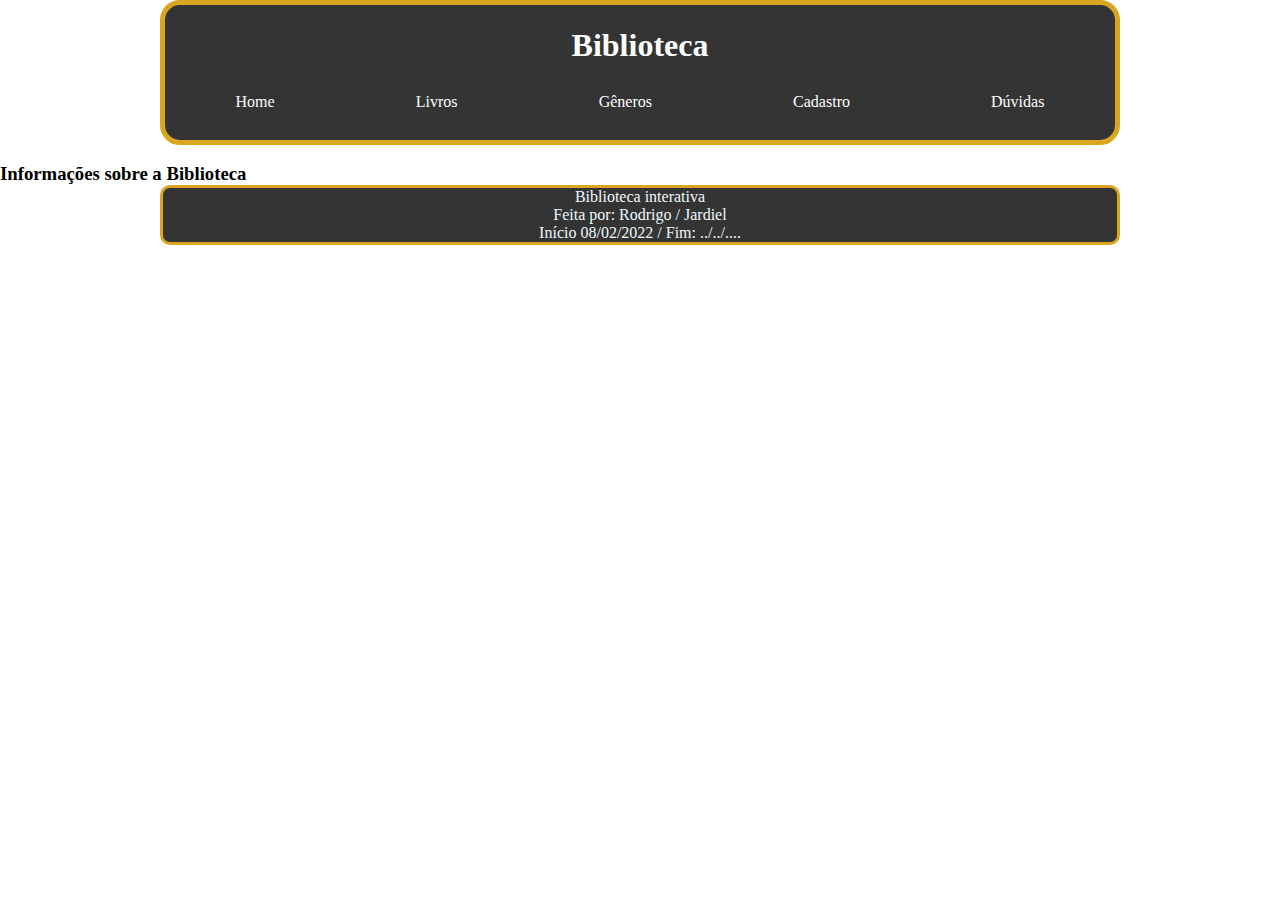
<file: Bibliotecajs/homepage.html>
<!DOCTYPE html>
<html lang="pt-br">

<head>
  <meta charset="UTF-8">
  <title>Teste-Css</title>
  <link rel="stylesheet" href="css/homepage.css">
</head>

<body>
  <header>
    <h1 class="text-top">Biblioteca</h1>
    <nav>
      <ul class="nav-list">
        <li><a class="item" href="homepage.html">Home</a></li>
        <li><a class="item" href="livros.html">Livros</a></li>
        <li><a class="item" href="/">Gêneros</a></li>
        <li><a class="item" href="/">Cadastro</a></li>
        <li><a class="item" href="/">Dúvidas</a></li>
      </ul>

    </nav>
  </header><br>
  <main>
    <section id="container" class="container">
      <div>
        <h3>Informações sobre a Biblioteca</h3>
      </div>
    </section>
  </main>
  <footer>
    <p>Biblioteca interativa</p>
    <p>Feita por: Rodrigo / Jardiel</p>
    <p>Início 08/02/2022 / Fim: ../../....</p>
  </footer>
</body>

</html>
</file>
<file: Bibliotecajs/css/homepage.css>
* {
  padding: 0;
  margin: 0;
  box-sizing: border-box;
}

header {
  color: white;
  height: 145px;
  background: #333433;
  max-width: 960px;
  border: 5px solid goldenrod;
  margin: 0 auto;
  border-radius: 20px;
}

.text-top {
  border-top: 3px solid #333433;
  text-align: center;
  margin: 0 auto;
  margin-top: 2%;
  max-width: 960px;
}

.nav-list {
  margin: 0 auto;
  margin-top: 3%;
  display: flex;
  flex-direction: row;
  justify-content: space-around;
  max-width: 960px;
  color: white;
  list-style: none;
}

li > a {
  color: white;
  text-decoration: none;
  padding: 20px;
}

body {
  background-image: url(https://cdn.awsli.com.br/600x450/1238/1238683/produto/56849544/ef834c2785.jpg);
}

footer {
  border: 3px solid goldenrod;
  border-radius: 10px;
  max-width: 960px;
  margin: 0 auto;
  background: #333433;
  color: aliceblue;
  text-align: center;
}
</file>
